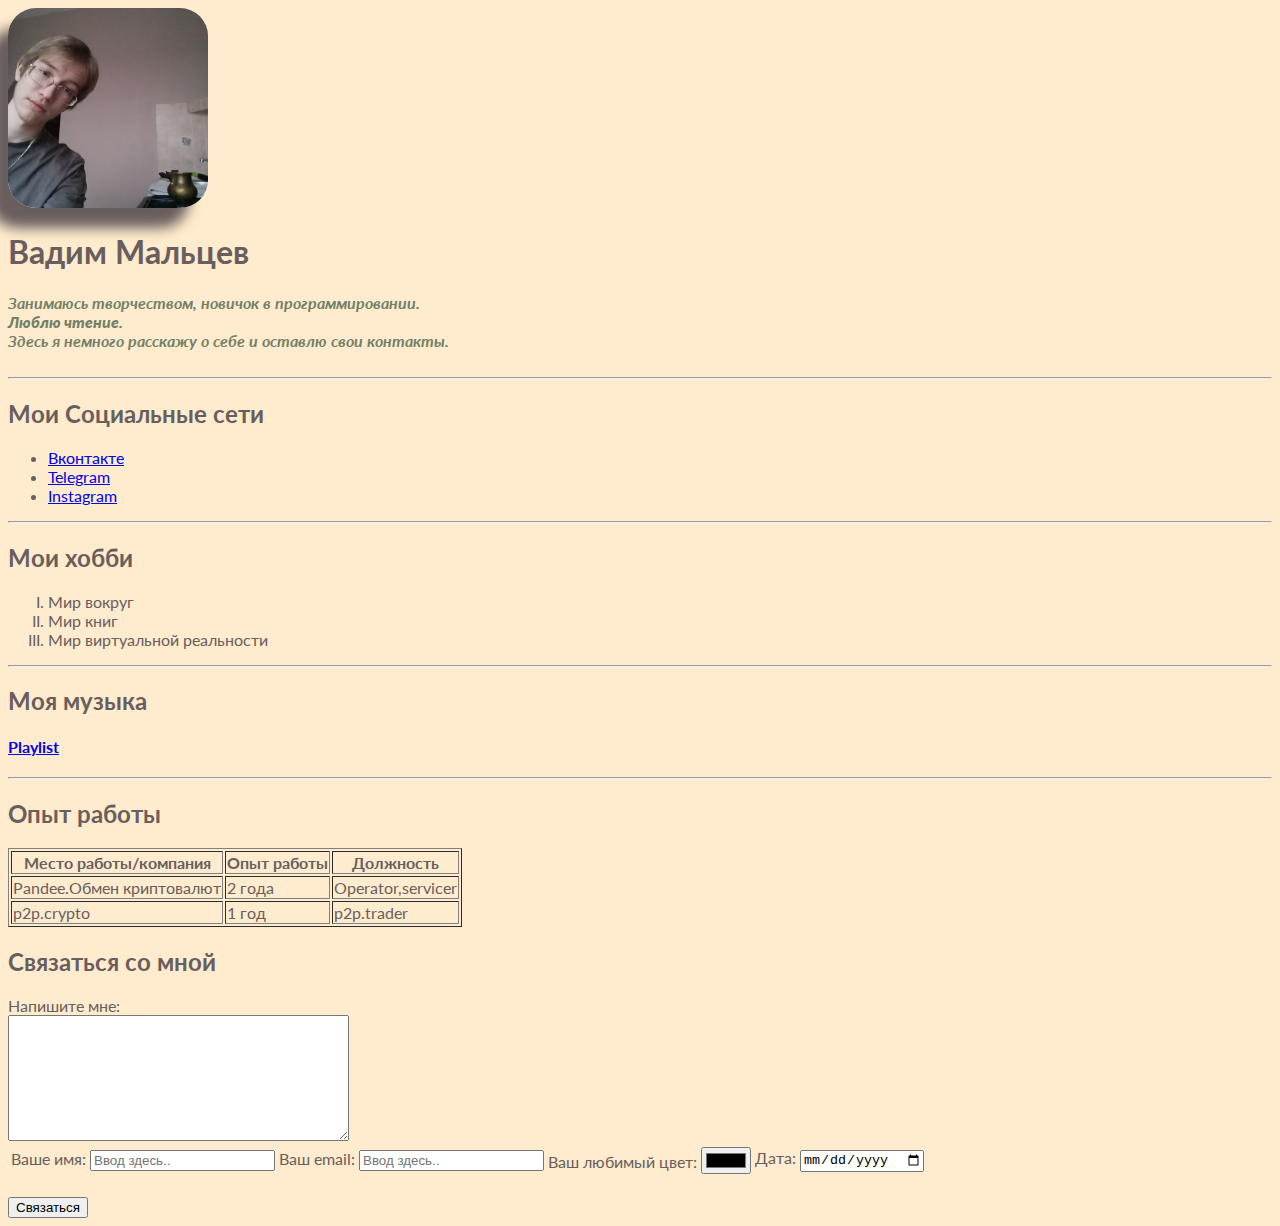
<file: index.html>
<!DOCTYPE html>
<html>
	<head>
		<link rel="stylesheet" href="style.css" />
		<meta charset="UTF-8" />
		<title>Vadim Summary</title>
	</head>

	<body type="back">

		<div class = "info">
		<img src="Avatar.jpg" alt="Can't to be..sorry" class="avatar" />

		<h1>Вадим Мальцев</h1>
		<p>
		Занимаюсь творчеством, новичок в программировании.
		</p>
		<p>
		<strong> Люблю чтение.</strong>
		</p>
		<p>Здесь я немного расскажу о себе и оставлю свои контакты.</p>
	</div>
		<br />

		<hr />

		<h2>Мои Социальные сети</h2>
		<ul>
			<li><a href="https://vk.com/theratts" target="_blank">Вконтакте</a></li>
			<li>
				<a href="https://t.me/EXCHANGE_HELPER" target="_blank">Telegram</a>
			</li>
			<li>
				<a href="https://instagram.com/cutesukk" target="_blank">Instagram</a>
			</li>
		</ul>

		<hr />
		<h2>Мои хобби</h2>
		<ol type="I">
			<li>Мир вокруг</li>
			<li>Мир книг</li>
			<li>Мир виртуальной реальности</li>
		</ol>
		<hr />
		<h2>Моя музыка</h2>
		<h4><a href="vk.html" target="_blank">Playlist</a></h4>
		<hr />
		<h2>Опыт работы</h2>
		<table border="1">
			<tr>
				<th>Место работы/компания</th>
				<th>Опыт работы</th>
				<th>Должность</th>
			</tr>

			<tr>
				<td>Pandee.Обмен криптовалют</td>
				<td>2 года</td>
				<td>Operator,servicer</td>
			</tr>
			<tr>
				<td>p2p.crypto</td>
				<td>1 год</td>
				<td>p2p.trader</td>
			</tr>
		</table>

		<h2>Связаться со мной</h2>
		<form action="\">
			<label for="text1">Напишите мне:</label>
			<br />
			<textarea id="text1" cols="40" rows="8"></textarea>
			<table>
				<tr>
					<td>
						<label for="Name">Ваше имя:</label>
						<input type="text" id="Name" placeholder="Ввод здесь.." />
					</td>
					<br />
					<td>
						<label for="Email">Ваш email:</label>
						<input type="text" id="Email" placeholder="Ввод здесь.." />
					</td>
					<td>
						<label for="Color">Ваш любимый цвет:</label>
						<input type="color" id="Color" />
					</td>
					<td>
						<label for="data">Дата:</label>
						<input type="date" id="data" />
					</td>
				</tr>
			</table>
			<br />
			<input type="submit" value="Связаться" />
		</form>
	</body>
</html>
</file>
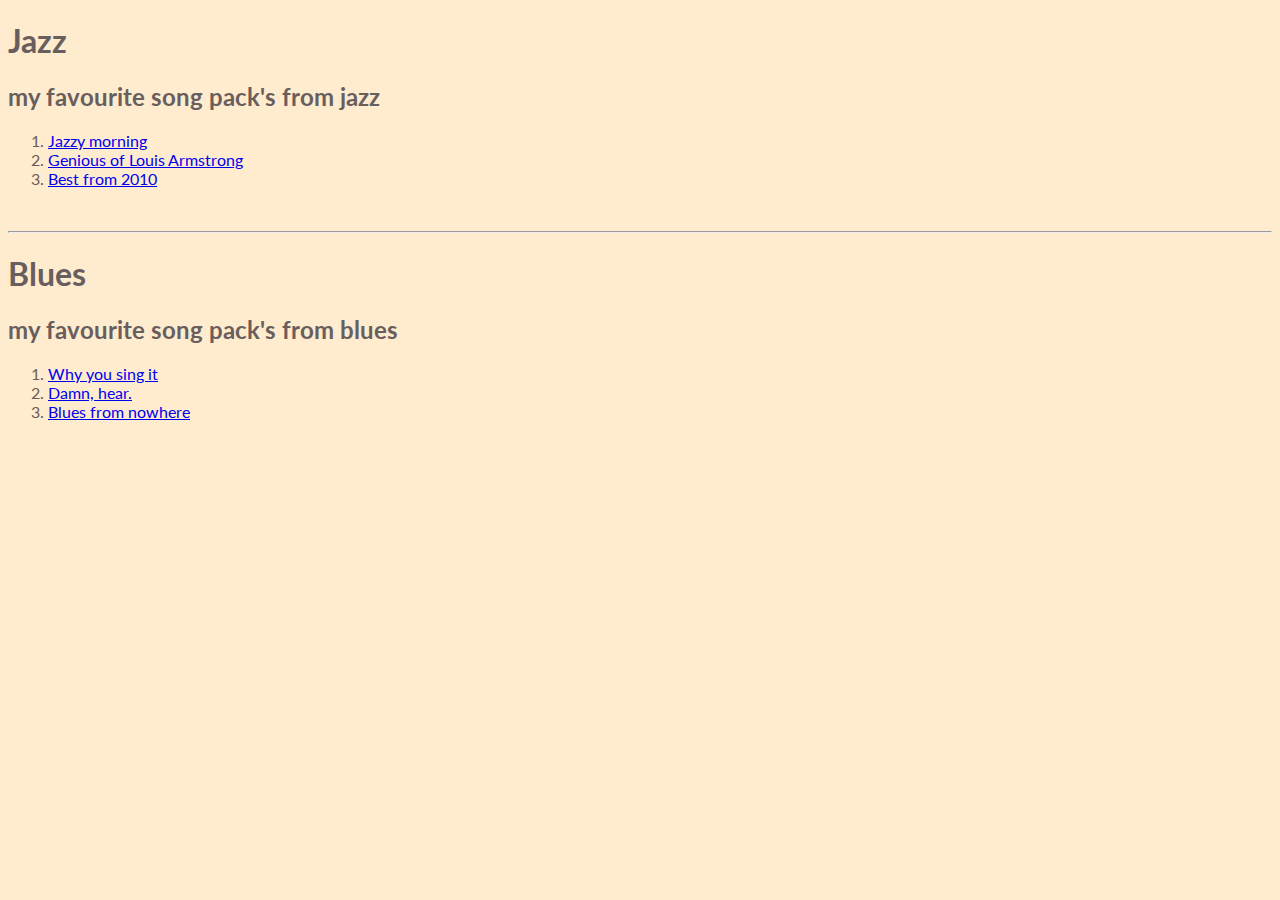
<file: vk.html>
<!DOCTYPE html>
<html lang="en">
<head>
   <meta charset="UTF-8">
   <link rel="stylesheet" href="style.css">
   <title>Playlist's for life</title>
   </head>
   
   <body>
      <h1>Jazz</h1>
   
      <h2>my favourite song pack's from jazz</h2>
   
      <ol>
         <li><a href="https://vk.com/music/album/-2000124539_1124539_1909a64964c2b2e7c1"
               target="_blank">Jazzy morning</a></li>
         <li><a href="https://vk.com/music/album/-2000222761_9222761_716fd74031f4d82066"
               target="_blank">Genious of Louis Armstrong</a></li>
         <li><a href="https://vk.com/music/album/-2000101645_101645_94456d684f1f711e5c"
               target="_blank">Best from 2010</a></li>
      </ol><br>

<hr>

<h1>Blues</h1>

<h2>my favourite song pack's from blues</h2>

   <ol>
      <li><a href="https://vk.com/music/album/-2000828110_5828110_ff3f7d0b262338ebf7"
            target="_blank"> Why you sing it</a></li>
      <li><a href="https://vk.com/music/album/-2000037576_37576_bffc8507e26539253e"
            target="_blank">Damn, hear.</a></li>
      <li><a href="https://vk.com/music/album/-2000140187_140187_1d80feeded108a7a9d"
            target="_blank">Blues from nowhere</a></li>
   </ol>
</body>
</html>
</file>
<file: style.css>
@import url('https://fonts.googleapis.com/css2?family=Lato:wght@300&display=swap');


body {
	background-color: blanchedalmond;
	color: rgb(105, 94, 94);

	font-size: 16px;
	font-weight: normal;
	font-family: 'Lato', sans-serif;
}


.avatar {
	width: 200px;
	border-radius: 28px;
	box-shadow: -19px 20px 13px 0px;
}


.info p {
color: rgb(114, 128, 104);
margin: 0;
font-weight:700;
font-style: italic;
}
</file>
